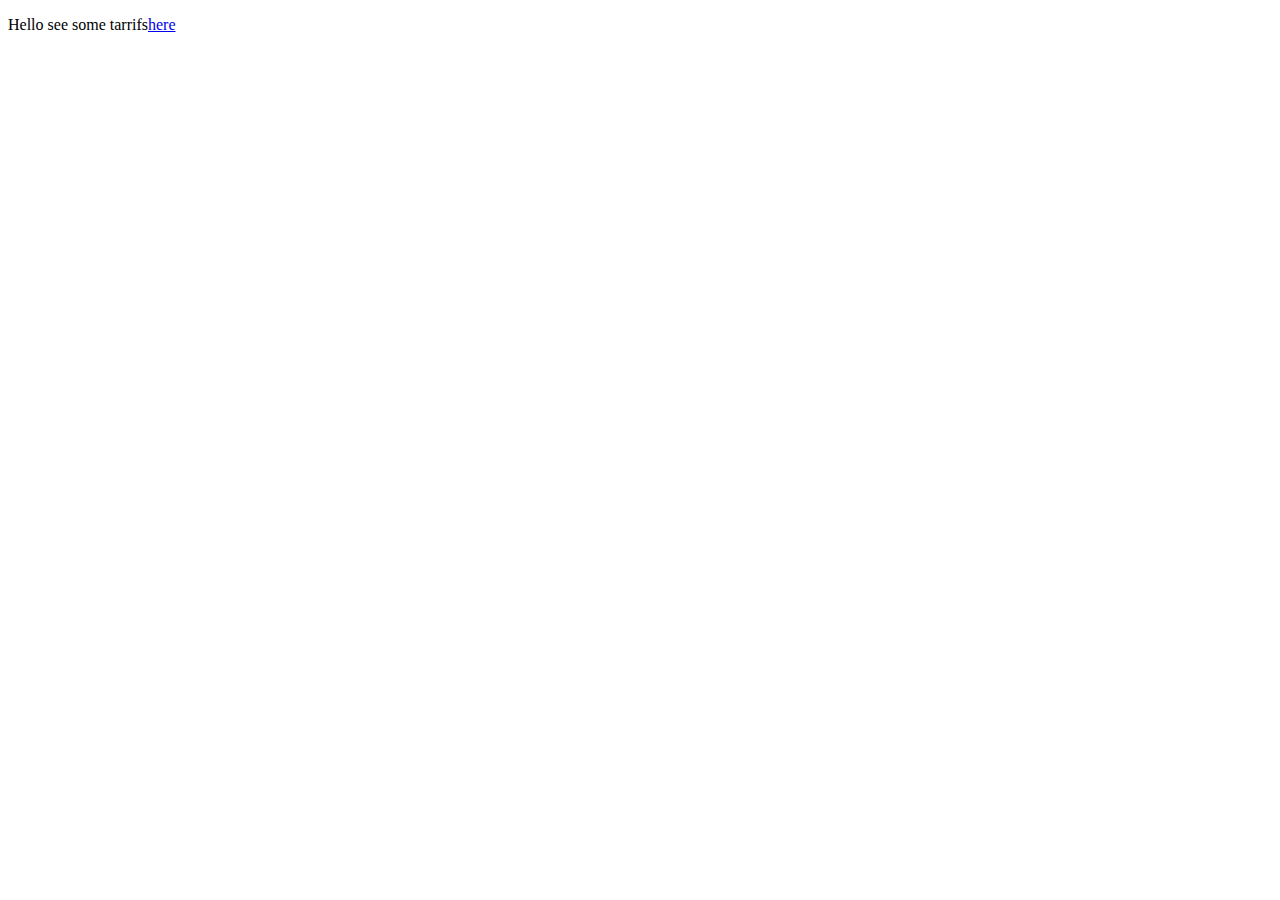
<file: src/main/resources/static/index.html>
<!DOCTYPE HTML>
<html>
<head> 
    <title>Getting Started: Serving Web Content</title> 
    <meta http-equiv="Content-Type" content="text/html; charset=UTF-8" />
</head>
<body>
    <p>Hello see some tarrifs<a href="/tariffs/list">here</a></p>
</body>
</html>
</file>
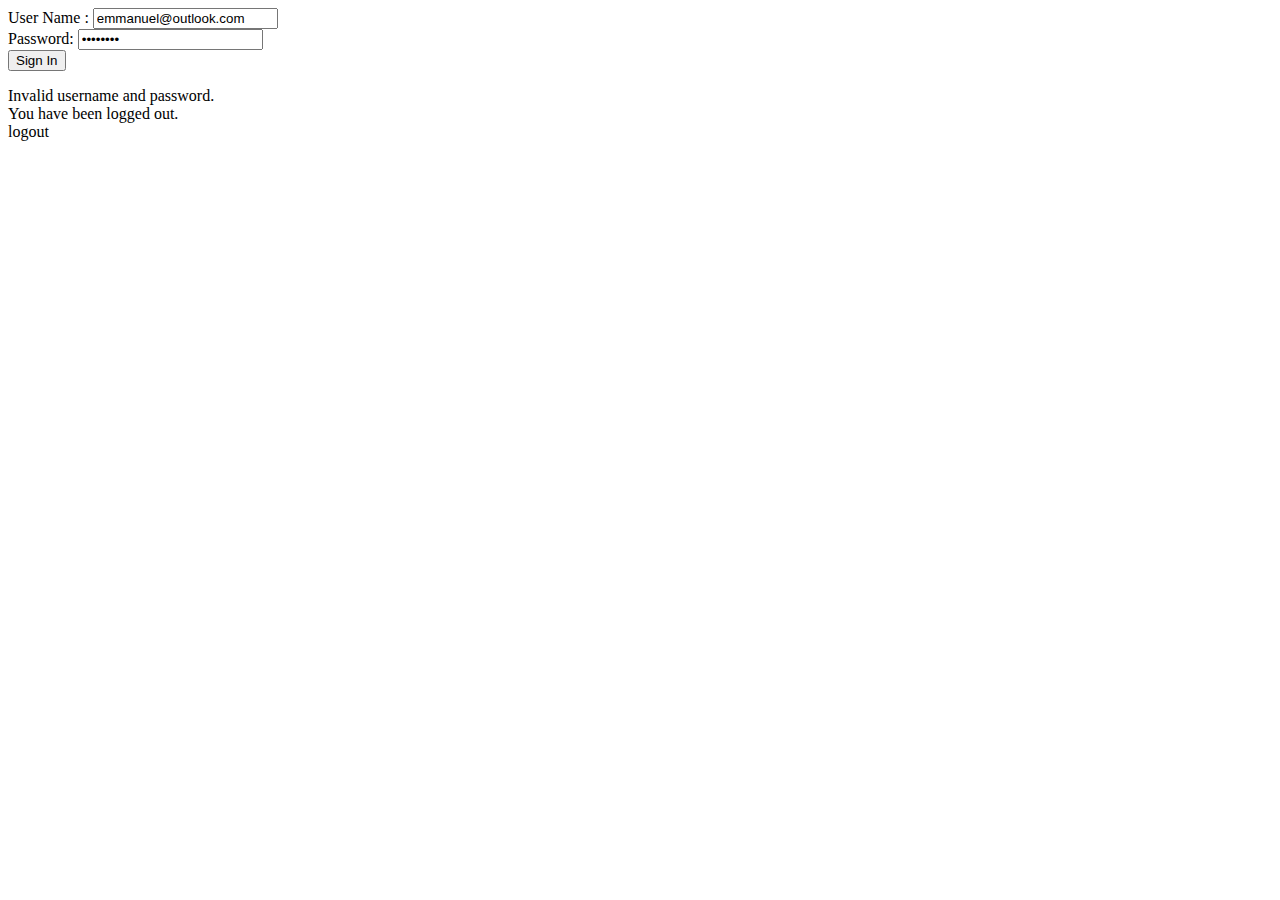
<file: src/main/resources/templates/login.html>
<html xmlns="http://www.w3.org/1999/xhtml" xmlns:th="http://www.thymeleaf.org"
      xmlns:sec="http://www.thymeleaf.org/thymeleaf-extras-springsecurity3">
<head>
    <title>Spring Security Example </title>
</head>
<body>
<form th:action="@{/login}" action=/login method="post">
    <div><label> User Name : <input type="text" name="username" value="emmanuel@outlook.com"/> </label></div>
    <div><label> Password: <input type="password" name="password" value="password"/> </label></div>
    <div><input type="submit" value="Sign In"/></div>
</form>

<div th:if="${error}">
    Invalid username and password.
</div>
<div th:if="${logout}">
    You have been logged out.
</div>
<a th:href="@{/logout}">logout</a>
</body>
</html>
</file>
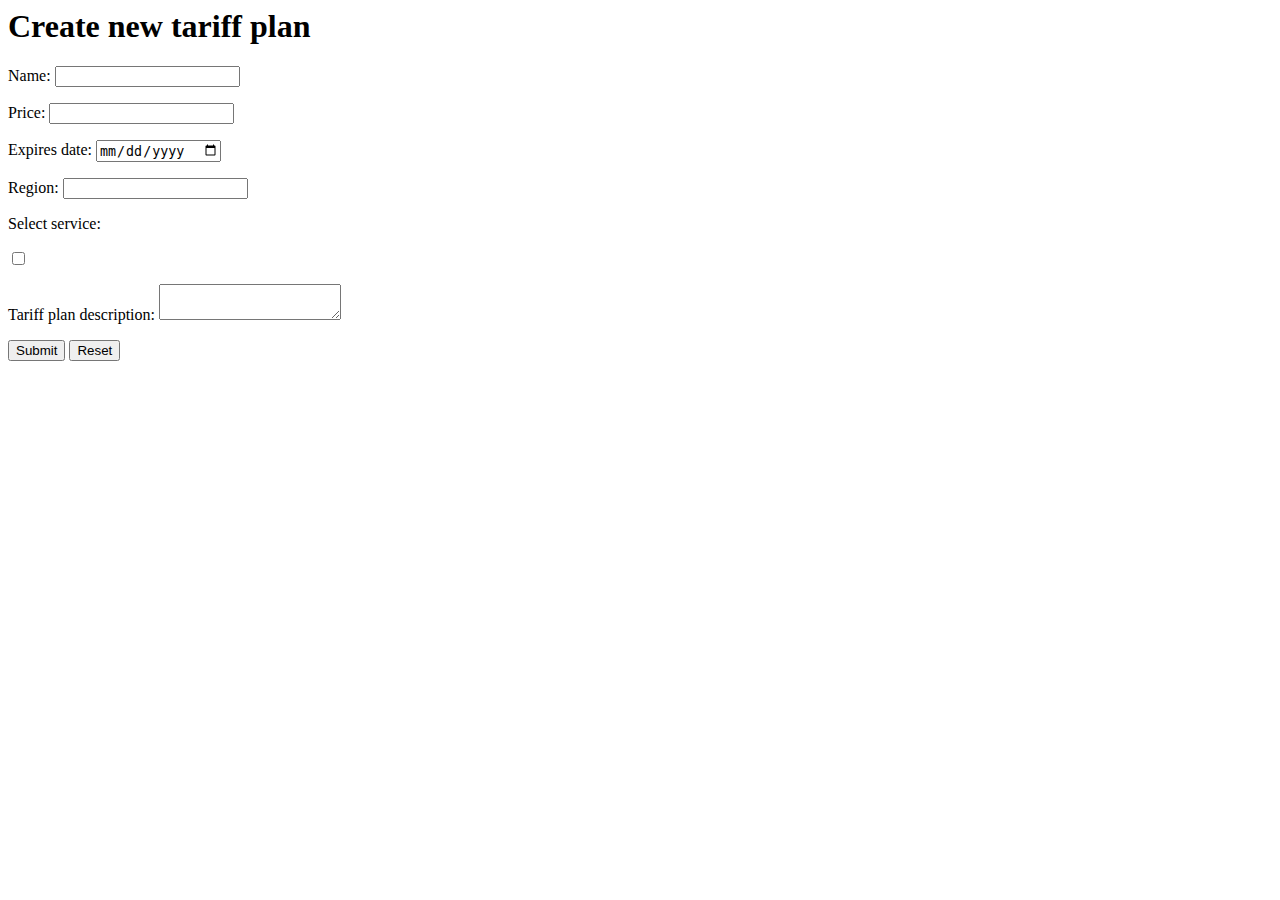
<file: src/main/resources/templates/tariff_form.html>
<html xmlns:th="http://www.thymeleaf.org">
<head>
    <title>Create plan</title>
    <meta http-equiv="Content-Type" content="text/html; charset=UTF-8"/>
</head>
<body>

<h1>Create new tariff plan</h1>

<form action="#"
      th:action="@{/tariffs/add}"
      th:object="${tariff}"
      method="post">

    <p>Name: <input type="text" th:field="*{name}"/></p>

    <p>Price: <input type="number" th:field="*{price}"/></p>

    <p>Expires date: <input type="date" th:field="*{expiresDate}"/></p>

    <p>Region: <input type="text" th:field="*{region}"></p>

    <p>Select service:</p>

    <p th:each="service : ${services}">
        <input type="checkbox" th:value="${service}"/>
        <label th:text="${service}"></label>
    </p>

    <p>Tariff plan description: <textarea th:field="*{description}"></textarea></p>

    <p>
        <input type="submit" value="Submit"/>
        <input type="reset" value="Reset"/>
    </p>

</form>
</body>
</html>
</file>
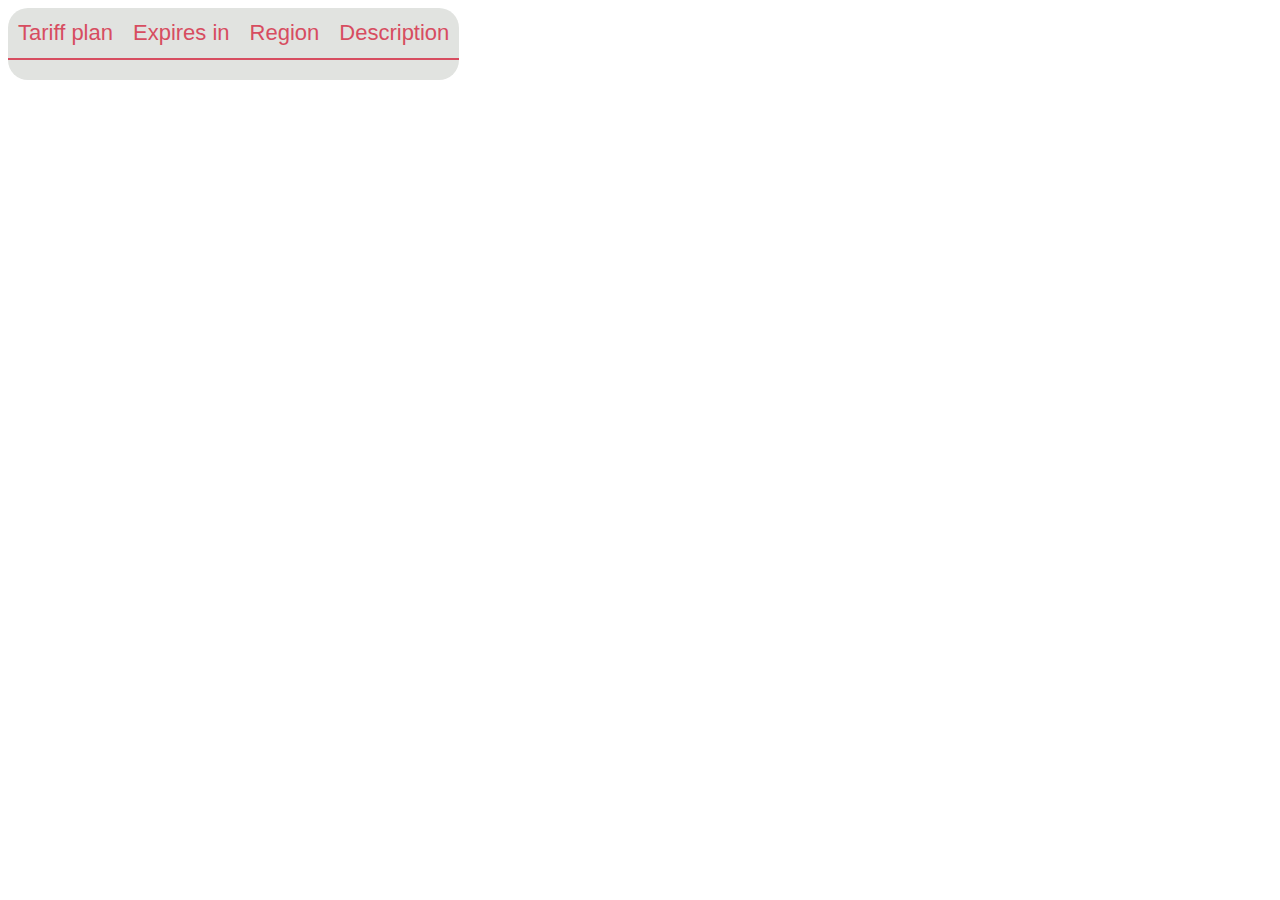
<file: src/main/resources/templates/tariffs_page.html>
<!DOCTYPE html>
<html lang="en" xmlns:th="http://www.thymeleaf.org">

<head>
    <meta charset="UTF-8">
    <title>List of Users</title>
    <link rel="stylesheet" href="../static/css/table.css" th:href="@{/css/table.css}" type="text/css"/>
</head>
<body>
<div class="table">
    <table>
        <tr>
            <th>Tariff plan</th>
            <th>Expires in</th>
            <th>Region</th>
            <th>Description</th>
        </tr>
        <tr th:each="tariff:${tariffs}">
            <td th:text="${tariff.name}"/>
            <td th:text="${tariff.expiresDate}"/>
            <td th:text="${tariff.region}"/>
            <td th:text="${tariff.description}"/>
        </tr>
    </table>
</div>
</body>
</html>
</file>
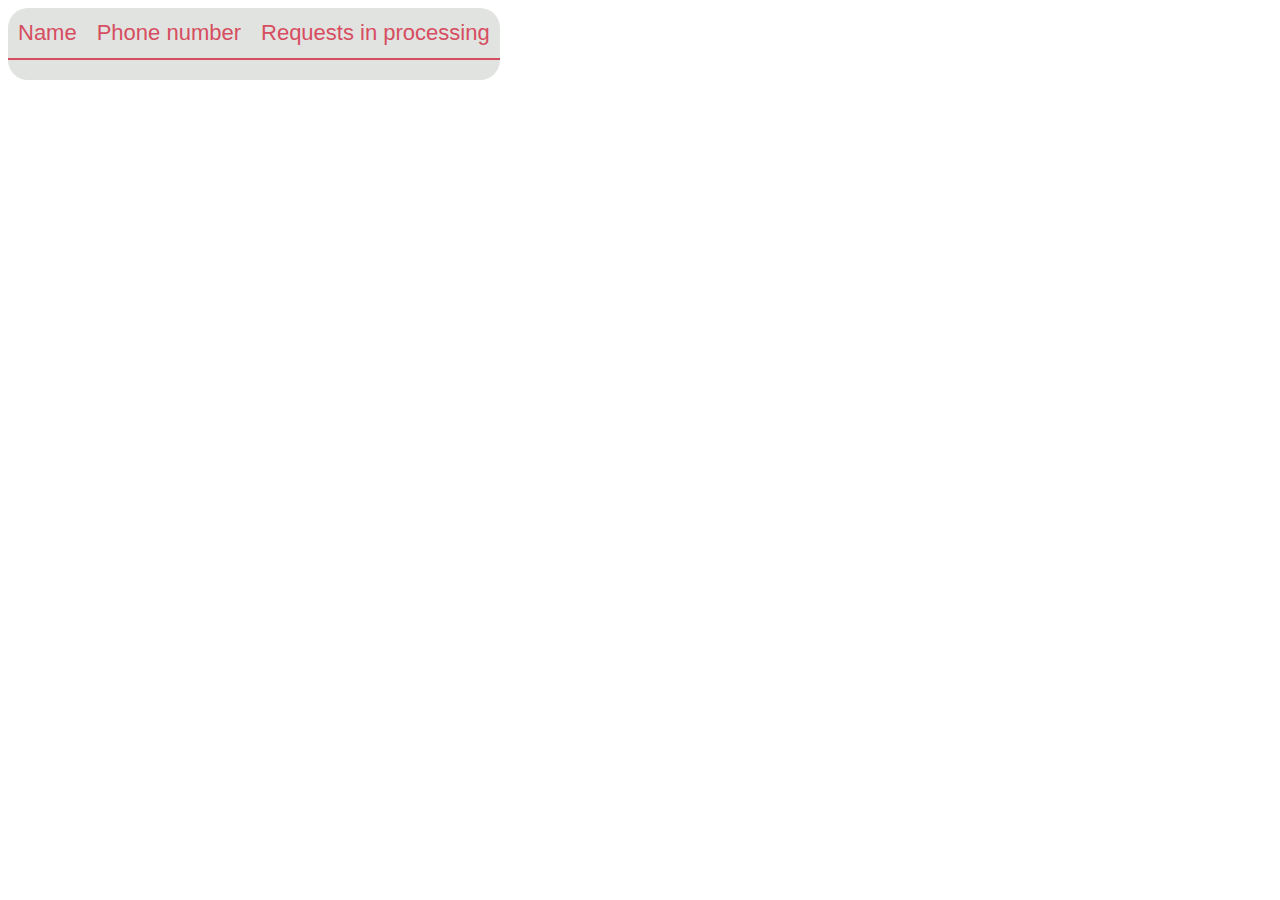
<file: src/main/resources/templates/tech_users_table.html>
<!DOCTYPE html>
<html lang="en" xmlns:th="http://www.thymeleaf.org">
<head>
    <meta charset="UTF-8">
    <title>Title</title>
    <link rel="stylesheet" href="../static/css/table.css" th:href="@{/css/table.css}" type="text/css"/>
</head>
<body>

<div class="table">
    <table>
        <tr>
            <th>Name</th>
            <th>Phone number</th>
            <th>Requests in processing</th>
        </tr>
        <!--/*@thymesVar id="users" type="java.util.List<edu.jam.telephony.model.entity.TechSupportUser>"*/-->
        <tr th:each="user, userStat :${users}">
            <td th:text="${user.getFirstName() + ' ' + user.getLastName()}"></td>
            <td th:text="${user.getPhoneNumber()}"></td>
            <td th:text="${counts.get(userStat.index)}"></td>
        </tr>
    </table>
</div>

</body>
</html>
</file>
